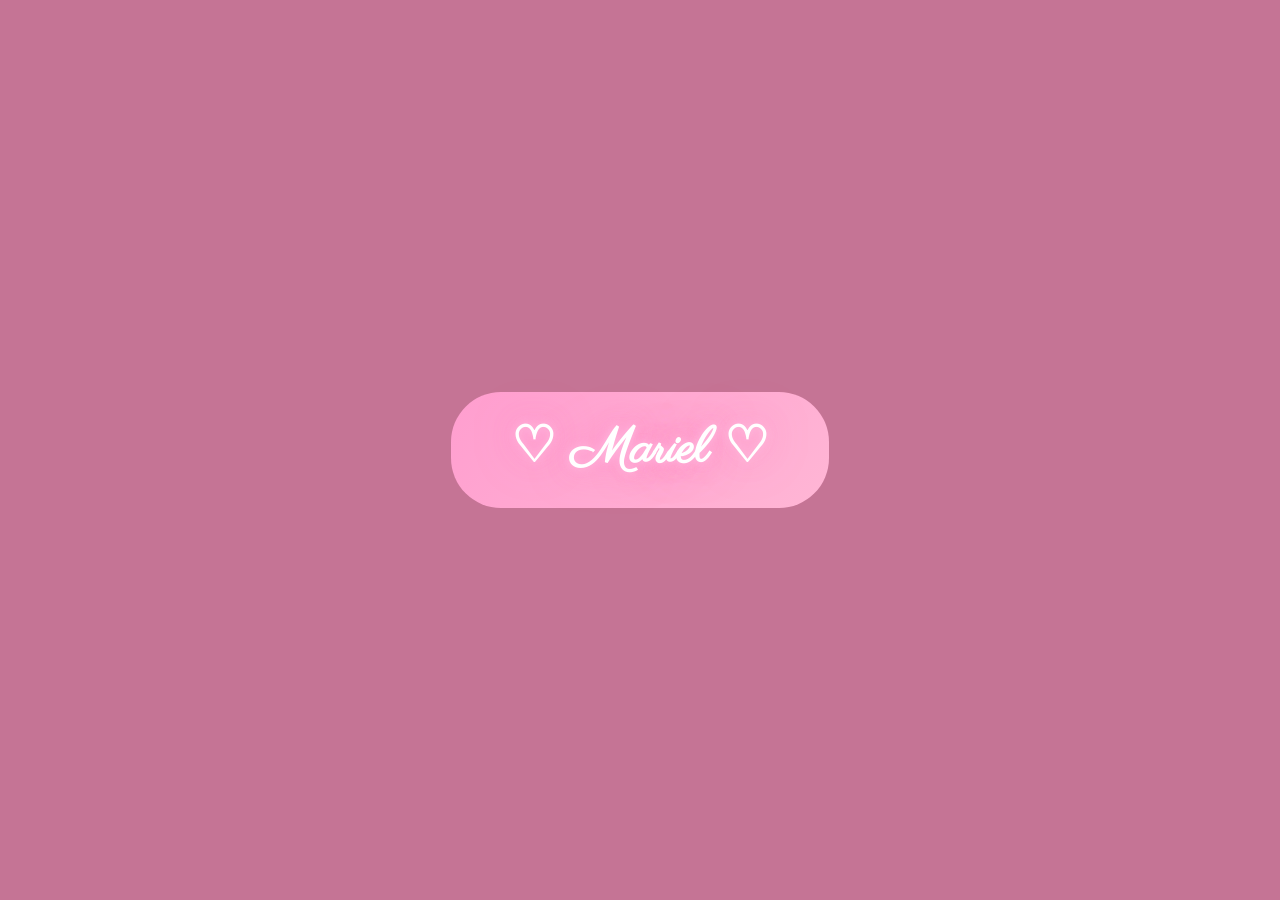
<file: index.html>
<!DOCTYPE html>
<html lang="en">
<head>
<meta charset="UTF-8">
<meta name="viewport" content="width=device-width, initial-scale=1.0">
<title>Mariel</title>

<link rel="preconnect" href="https://fonts.googleapis.com">
<link rel="preconnect" href="https://fonts.gstatic.com" crossorigin>
<link href="https://fonts.googleapis.com/css2?family=Playfair+Display&family=Parisienne&display=swap" rel="stylesheet">

<link rel="stylesheet" href="Mariel.css">
</head>
<body>
    <canvas id="emojiCanvas"></canvas>
    <div id="intro">
  <div class="ribbon">
    <h1 id="introLogo">♡ Mariel ♡</h1>
  </div>
</div>

<div class="center-wrapper">
  <h1>Hi Mariel!</h1>
  <button id="openModalBtn">Click me ♡</button>
</div>

<div id="modal" class="modal">
  <div class="modal-content">
    <span class="close">&times;</span>

    <div class="notebook">
      <div class="notebook-inner">
        <div class="pages">

          <div class="page active">
            <p>To my Dearest Mariel,</p>
            <p>Ever since our first encounter of us playing the same game, i didnt really expect to fall for you so deeply. After all the times that we have spent together while playing games, I never expected to feel this way about you, until i met you deeply. I didn't fall inlove due to your looks or how you look physically, but because of your personality and the way you make me feel.I can be open to you, i can act as a kid again because of you. Dahil sayo i felt so much joy and happiness in your presence, i never felt any pressure on what to do or how to act around you. You make me feel safe and loved.</p>
            <p>I am so grateful to have you in my life.♡</p>
          </div>

          <div class="page">
            <p>
              Now i know that distance may separate us physically, and our religion may differ, but my feelings for you remain unwavering. I promise to always respect your beliefs and support you in every way possible. One day, I hope we can bridge the gap between us and create a future together, filled with love, understanding, and shared dreams. I will wait for that day, no matter how long it takes. Because i want us to be together. And for all my mistakes, i am sorry. I know that i have made you feel bad and have been hurting you recently, but i want you to know that it was never my intention to do so. I will do everything in my power to make it up to you and to be the best partner that i can be for you. I hope you can forgive me and keep having your love for me even in times where it gets tough... becuase i will always love you and cherish you, no matter what.
            </p>
          </div>

          <div class="page">
            <p>
              Our religion may not celebrate valentines but i want to take this opportunity to express my love and appreciation for you. You are the most important person in my life, and I am grateful for every moment we spend together. I hope that we can continue to grow and strengthen our relationship, and that we can create many more happy memories together. Happy Valentine's Day, my Baby. I will always cherish you and love you with all my heart.
            </p>
            <p>I love you.</p>
            <p>Forever yours, Rain. ♡</p>
          </div>

        </div>
      </div>
    </div>

    <div class="page-nav">
      <button class="prev">← Prev</button>
      <button class="next">Next →</button>
    </div>
  </div>
</div>

<audio id="bgMusic" src="Mitski - My Love Mine All Mine.mp3" loop></audio>

<script src="Mariel.js"></script>
</body>
</html>
</file>
<file: Mariel.css>
/* BACKGROUND */
body {
  margin: 0;
  height: 100vh;
  background: #f2b6cf;
  overflow: hidden;
}

#emojiCanvas {
    position: fixed;
    top: 0;
    left: 0;
    width: 100vw;
    height: 100vh;
    pointer-events: none; /* so it doesn’t block clicks */
    z-index: 0; /* behind everything */
}

/* Intro full screen overlay */
#intro {
  position: fixed;
  inset: 0;
  background: #c57495; /* darker pink so logo is visible */
  display: flex;
  justify-content: center;
  align-items: center;
  z-index: 2000;
  overflow: hidden;
}

/* Ribbon container */
.ribbon {
  background: linear-gradient(135deg, #ff9ecf, #ffb6d5);
  padding: 24px 60px;
  border-radius: 50px;
  display: flex;
  justify-content: center;
  align-items: center;
  opacity: 0;
  transform: translateY(-80px) scale(0.8);
  animation: ribbonIntro 2.5s ease forwards;
  position: relative;
}

/* Ribbon keyframes */
@keyframes ribbonIntro {
  0% {
    opacity: 0;
    transform: translateY(-80px) scale(0.8);
  }
  50% {
    opacity: 1;
    transform: translateY(10px) scale(1.05);
  }
  70% {
    transform: translateY(-5px) scale(1);
  }
  100% {
    opacity: 1;
    transform: translateY(0) scale(1);
  }
}

/* Logo inside ribbon */
#introLogo {
  font-family: "Parisienne", cursive;
  font-size: 50px;
  color: #fff;
  margin: 0;
  text-shadow:
    0 0 10px rgba(255, 200, 230, 0.8),
    0 0 20px rgba(255, 150, 210, 0.7),
    0 0 40px rgba(255, 120, 190, 0.6);

  animation: logoBounce 3s ease-in-out infinite;
}

/* Logo bounce + glow animation */
@keyframes logoBounce {
  0%, 100% {
    transform: translateY(0) scale(1);
    text-shadow:
      0 0 10px rgba(255, 200, 230, 0.8),
      0 0 20px rgba(255, 150, 210, 0.7),
      0 0 40px rgba(255, 120, 190, 0.6);
  }
  25% {
    transform: translateY(-6px) scale(1.02);
    text-shadow:
      0 0 14px rgba(255, 210, 235, 0.9),
      0 0 28px rgba(255, 170, 220, 0.8),
      0 0 50px rgba(255, 130, 200, 0.7);
  }
  50% {
    transform: translateY(-10px) scale(1.05);
    text-shadow:
      0 0 18px rgba(255, 225, 245, 1),
      0 0 36px rgba(255, 180, 225, 0.9),
      0 0 70px rgba(255, 140, 210, 0.8);
  }
  75% {
    transform: translateY(-6px) scale(1.03);
    text-shadow:
      0 0 14px rgba(255, 210, 235, 0.9),
      0 0 28px rgba(255, 170, 220, 0.8),
      0 0 50px rgba(255, 130, 200, 0.7);
  }
}

/* CENTER */
.center-wrapper {
  height: 100vh;
  display: flex;
  flex-direction: column;
  justify-content: center;
  align-items: center;
  gap: 24px;
}

h1 {
  font-family: "Playfair Display", serif;
  font-size: 70px;
  color: #fff;
  margin: 0;

  animation: smoothFloat 5s cubic-bezier(0.4, 0.0, 0.2, 1) infinite;

  text-shadow:
    0 0 8px rgba(255, 182, 213, 0.8),
    0 0 18px rgba(255, 150, 200, 0.7),
    0 0 36px rgba(255, 120, 190, 0.6);
}

@keyframes smoothFloat {
  0% {
    transform: translateY(0);
  }

  25% {
    transform: translateY(-6px);
  }

  50% {
    transform: translateY(-10px);
  }

  75% {
    transform: translateY(-6px);
  }

  100% {
    transform: translateY(0);
  }
}

/* BUTTON */
#openModalBtn {
  padding: 12px 32px;
  border-radius: 999px;
  border: none;
  font-family: "Playfair Display", serif;
  font-size: 18px;
  color: #fff;

  background: linear-gradient(135deg, #ffb6d5, #ffd1e8);
  cursor: pointer;

  box-shadow:
    0 6px 14px rgba(255, 150, 190, 0.45),
    0 0 0 rgba(255, 182, 213, 0);

  transition:
    transform 0.5s cubic-bezier(0.4, 0, 0.2, 1),
    box-shadow 0.5s cubic-bezier(0.4, 0, 0.2, 1),
    filter 0.5s ease;
}

#openModalBtn:hover {
  transform: translateY(-5px) scale(1.06);
  filter: brightness(1.1);

  box-shadow:
    0 10px 22px rgba(255, 150, 190, 0.6),
    0 0 20px rgba(255, 182, 213, 0.9),
    0 0 40px rgba(255, 140, 200, 0.7);

  animation: buttonFloat 2s ease-in-out infinite;
}

/* subtle float animation while hovered */
@keyframes buttonFloat {
  0%, 100% {
    transform: translateY(-5px) scale(1.06);
  }
  50% {
    transform: translateY(-8px) scale(1.08);
  }
}

/* OVERLAY */
.modal {
  position: fixed;
  inset: 0;
  background: rgba(255, 210, 225, 0.4);
  backdrop-filter: blur(6px);
  display: flex;
  align-items: center;
  justify-content: center;
  opacity: 0;
  visibility: hidden;
  transition: 0.3s ease;
}

.modal.visible {
  opacity: 1;
  visibility: visible;
}

/* MODAL */
.modal-content {
  width: 90%;
  max-width: 520px;
  height: 70vh;
  background: #fff6fa;
  border-radius: 26px;
  border: 2px solid #ffb6d5;
  box-shadow: 0 25px 50px rgba(255, 140, 190, 0.4);
  display: flex;
  flex-direction: column;
  overflow: hidden;
  position: relative;
}

/* CLOSE */
.close {
  position: absolute;
  top: 14px;
  right: 18px;
  font-size: 28px;
  color: #ff69b4;
  cursor: pointer;
}

/* NOTEBOOK */
.notebook {
  flex: 1;
  padding: 30px;
}

.notebook-inner {
  height: 100%;
  overflow: hidden; /* IMPORTANT */
}

/* PAGES */
.pages {
  height: 100%;
  position: relative;
}

/* PAGE */
.page {
  position: absolute;
  inset: 0;
  opacity: 0;
  pointer-events: none;

  overflow-y: auto;
  padding: 30px 28px;
  box-sizing: border-box;

  transform: rotateY(20deg) translateX(40px);
  transition: opacity 0.5s ease, transform 0.6s ease;
}

.page.active {
  opacity: 1;
  pointer-events: auto;
  transform: rotateY(0) translateX(0);
}

/* SCROLLBAR — ONLY WHEN NEEDED */
.page::-webkit-scrollbar {
  width: 6px;
}
.page::-webkit-scrollbar-thumb {
  background: #ffb6d5;
  border-radius: 10px;
}
.page::-webkit-scrollbar-track {
  background: transparent;
}

/* LOVE LETTER TEXT */
.page p {
  font-family: "Parisienne", cursive;
  font-size: 26px;
  line-height: 1.9;
  color: #b0306f;
  text-align: left;

  max-width: 420px;
  margin: 0 auto 24px auto;

  opacity: 0;
  transform: translateY(10px);
  animation: fadeIn 0.8s ease forwards;
}

.page.active p:nth-child(1) { animation-delay: 0.2s; }
.page.active p:nth-child(2) { animation-delay: 0.4s; }
.page.active p:nth-child(3) { animation-delay: 0.6s; }

@keyframes fadeIn {
  to {
    opacity: 1;
    transform: translateY(0);
  }
}

/* NAV */
.page-nav {
  padding: 18px;
  display: flex;
  justify-content: center;
  gap: 20px;
}

.page-nav button {
  padding: 10px 28px;
  border-radius: 999px;
  border: none;
  font-family: "Playfair Display", serif;
  font-size: 16px;
  color: #fff;

  background: linear-gradient(135deg, #ffb6d5, #ffd1e8);
  cursor: pointer;

  box-shadow:
    0 4px 10px rgba(255, 140, 190, 0.45),
    0 0 0 rgba(255, 182, 213, 0);

  transition:
    transform 0.5s cubic-bezier(0.4, 0, 0.2, 1),
    box-shadow 0.5s cubic-bezier(0.4, 0, 0.2, 1),
    filter 0.5s ease;
}

.page-nav button:hover {
  transform: translateY(-4px) scale(1.05);
  filter: brightness(1.08);

  box-shadow:
    0 8px 20px rgba(255, 150, 190, 0.6),
    0 0 16px rgba(255, 182, 213, 0.9),
    0 0 32px rgba(255, 140, 200, 0.7);

  animation: navButtonFloat 2s ease-in-out infinite;
}

/* subtle floating animation for nav buttons */
@keyframes navButtonFloat {
  0%, 100% {
    transform: translateY(-4px) scale(1.05);
  }
  50% {
    transform: translateY(-7px) scale(1.07);
  }
}

/* Final landing page text under flowers */
#flowerText {
  font-family: "Parisienne", cursive; /* same as notebook */
  font-size: 26px;
  line-height: 1.8;
  color: #b0306f;
  text-align: left;
  max-width: 600px;
  margin: 24px auto 0 auto;
  padding: 0 16px; /* for some side spacing */
  word-wrap: break-word;
}

/* Final landing page glow button animation */
#finalBtn, #flowerContainer button {
  transition: all 0.4s ease;
  box-shadow: 0 6px 15px rgba(255,143,199,0.4);
}

#finalBtn:hover, #flowerContainer button:hover {
  transform: translateY(-4px) scale(1.05);
  box-shadow: 0 0 25px #ff8fc7, 0 0 50px #ffb6d5;
}

/* Smooth scroll for final page container */
#flowerContainer {
  overflow-y: auto;
  max-height: 100vh;
  padding: 20px 0;
}

/* Text styling like notebook */
#flowerText {
  font-family: "Parisienne", cursive;
  font-size: 26px;
  line-height: 1.9;
  color: #b0306f;
  text-align: center;
  max-width: 600px;
  padding: 0 16px;
  margin: 20px auto;
}

/* Smooth transition for landing reset */
.center-wrapper {
  transition: all 0.6s ease;
}
</file>
